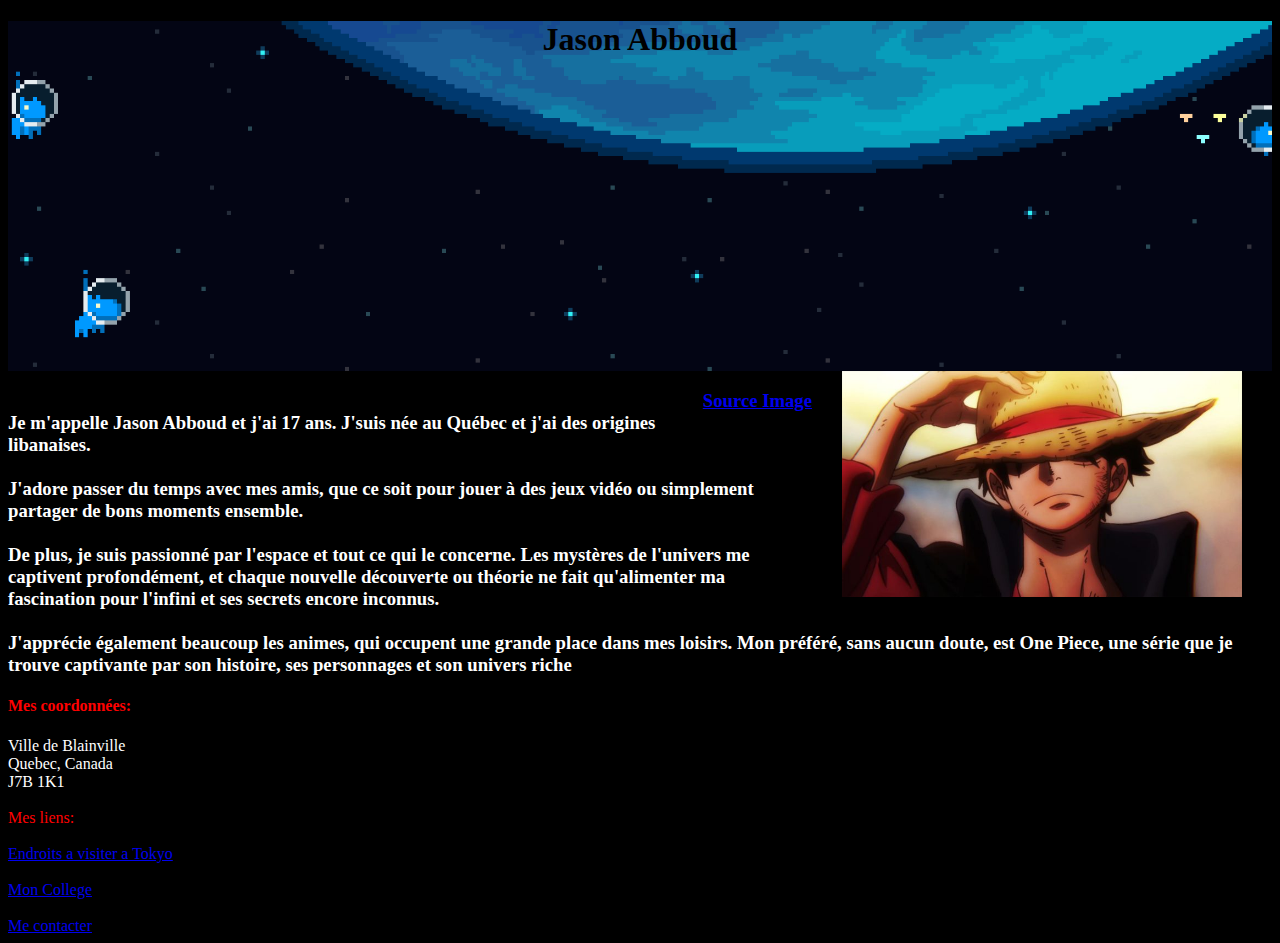
<file: index.html>
<!DOCTYPE html>
<html lang="fr">
<head>
    <meta charset="UTF-8">
    <meta name="viewport" content="width=device-width, initial-scale=1.0">
    <title>Document</title>
    <link rel="stylesheet" href="css/style2.css">
   <style>
    header{
        background-image: url(images/tumblr_0c9ea04b5af5e977328e63b59f26c910_e5223e94_1920.gif);
        background-size: 250px;
        background-position: center;
        height: 350px;
        text-align: center;
        background-size: cover;
    }
    </style>
</head>
<body>
    
    <header>
        <div
        style="color:rgb(0, 0, 0)">
<h1> Jason Abboud </h1>
</div>
    </header>
<img src="images/luffy-straw-hat-one-piece-thumb-728x410.jpg" alt=""
style="max-height: 500px; max-width: 400px;padding-left: 30px;padding-right: 30px; float: right;">
<div style="float:right"> <a href="https://moewalls.com/anime/luffy-straw-hat-one-piece-live-wallpaper/" target="_blank"><h3>Source Image</h3></a></div>
    <div style="color: white"> 
    <h3> <br> Je m'appelle Jason Abboud et j'ai 17 ans. J'suis née au Québec et j'ai des origines libanaises.<br>
     <br> J'adore passer du temps avec mes amis, que ce soit pour jouer
 à des jeux vidéo ou simplement partager de bons moments ensemble.<br>
 <br> De plus, je suis passionné par l'espace et tout ce qui le concerne. 
 Les mystères de l'univers me captivent profondément, et chaque nouvelle 
 découverte ou théorie ne fait qu'alimenter ma fascination pour l'infini et ses secrets encore inconnus.<br>
 <br> J'apprécie également beaucoup les animes, qui occupent une grande place 
 dans mes loisirs. Mon préféré, sans aucun doute, est One Piece, une série que 
 je trouve captivante par son histoire, ses personnages et son univers riche<br></h3>
</div>
<div style="color:red"><h4> 
 Mes coordonnées:</h4> </div>
    <div style="color:white"> 
    Ville de Blainville <br>
    Quebec, Canada <br>
    J7B 1K1 <br>
</div>
    <div style="color:red">
    <br> Mes liens: <br> </div>
    <div style="color:white">
   <br> <a href="tokyo.html" target="_blank">Endroits a visiter a Tokyo</a><br>
   <br> <a href="https://clg.qc.ca" target="_blank">Mon College </a><br>
    <br><a href="mailto:202430991@edu.clg.qc.ca" target="_blank">Me contacter</a><br>

    
</div>




</body>
</html>
</file>
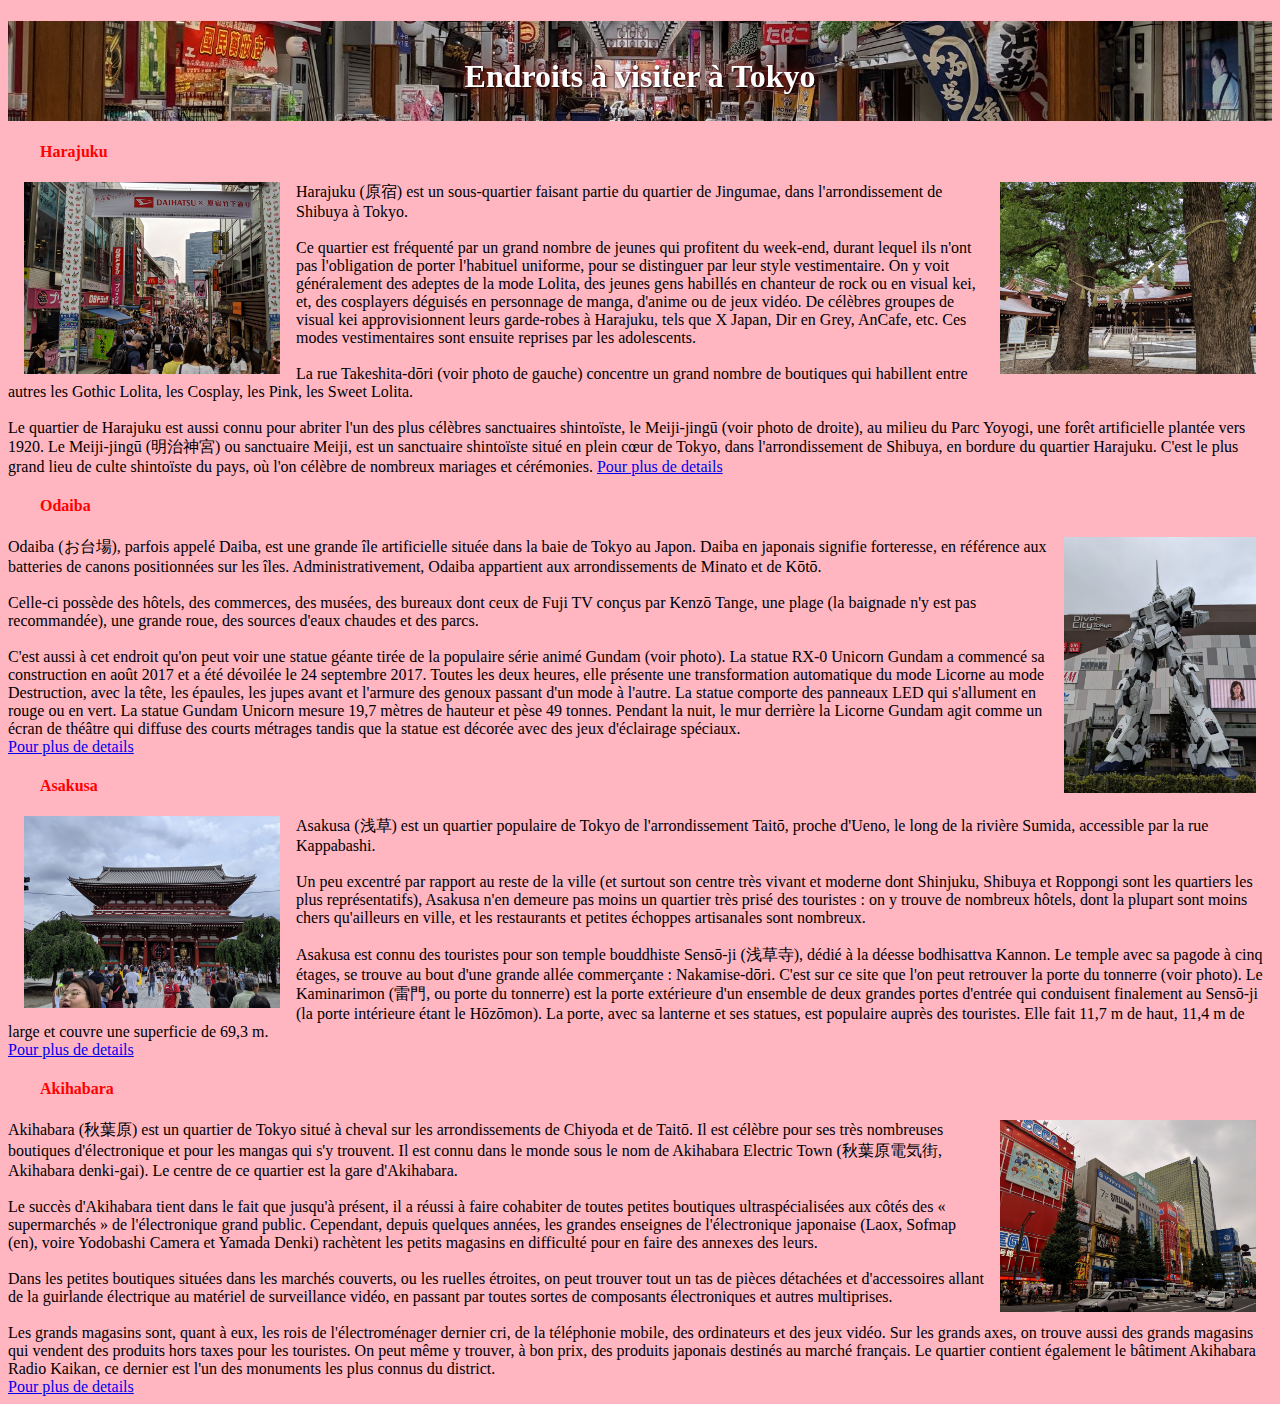
<file: tokyo.html>
<!DOCTYPE html>
<html lang="fr">
<head>
    <meta charset="UTF-8">
    <meta name="viewport" content="width=device-width, initial-scale=1.0">
    <title>Document</title>
    <link rel="stylesheet" href="css/style.css">

<style>
header{
    background-image: url(images/banniere.jpg);
    background-size: 100px;
    background-position: center;
    height: 100px;
    text-align: center;
    background-size: cover;
}


</style> 
</head> 
<body>
    <header>
      <div style="color: rgb(255, 255, 255)"> <h1> <br> Endroits à visiter à Tokyo<br></h1> </div>
    </header>
<div style="padding-left: 32px;color:red"> 
    <h4> Harajuku </h4>
 </div>
 <img src="images/harajuku.jpg" alt=""
 style="max-height: 256px; max-width: 256px;padding-left: 16px;padding-right: 16px; float: left;"> 
 <a href="https://fr.wikipedia.org/wiki/Meiji-jing%C5%AB" target="_blank"><img src="images/meiji-jingu.jpg" alt=""
 style="max-height: 256px; max-width: 256px;padding-left: 16px;padding-right: 16px; float: right;"></a>

Harajuku (原宿) est un sous-quartier faisant partie du quartier de Jingumae, dans l'arrondissement de Shibuya à Tokyo.<br>

<br> Ce quartier est fréquenté par un grand nombre de jeunes qui profitent du week-end, durant lequel ils n'ont pas
 l'obligation de porter l'habituel uniforme, pour se distinguer par leur style vestimentaire. On y voit généralement
 des adeptes de la mode Lolita, des jeunes gens habillés en chanteur de rock ou en visual kei, et, des cosplayers
 déguisés en personnage de manga, d'anime ou de jeux vidéo. De célèbres groupes de visual kei approvisionnent leurs
 garde-robes à Harajuku, tels que X Japan, Dir en Grey, AnCafe, etc. Ces modes vestimentaires sont ensuite reprises
 par les adolescents.<br>

<br> La rue Takeshita-dōri (voir photo de gauche) concentre un grand nombre de boutiques qui habillent entre autres les
 Gothic Lolita, les Cosplay, les Pink, les Sweet Lolita.<br>

<br> Le quartier de Harajuku est aussi connu pour abriter l'un des plus célèbres sanctuaires shintoïste, le Meiji-jingū
 (voir photo de droite), au milieu du Parc Yoyogi, une forêt artificielle plantée vers 1920. Le Meiji-jingū (明治神宮) ou
 sanctuaire Meiji, est un sanctuaire shintoïste situé en plein cœur de Tokyo, dans l'arrondissement de Shibuya, en
 bordure du quartier Harajuku. C'est le plus grand lieu de culte shintoïste du pays, où l'on célèbre de nombreux mariages et cérémonies. 
 <a href="https://fr.wikipedia.org/wiki/Harajuku" target ="_blank">Pour plus de details</a> 
 <br>

 <div style="padding-left: 32px;color:red"> 
    <h4> Odaiba </h4>
 </div>
 <a href="https://en.wikipedia.org/wiki/Statue_of_Unicorn_Gundam" target="_blank"><img src="images/gundam.jpg" alt=""
    style="max-height: 256px; max-width: 256px;padding-left: 16px;padding-right: 16px; float: right;"></a>
 Odaiba (お台場), parfois appelé Daiba, est une grande île artificielle située dans la baie de Tokyo au Japon. Daiba en
 japonais signifie forteresse, en référence aux batteries de canons positionnées sur les îles. Administrativement,
 Odaiba appartient aux arrondissements de Minato et de Kōtō.<br>

 <br> Celle-ci possède des hôtels, des commerces, des musées, des bureaux dont ceux de Fuji TV conçus par Kenzō Tange, une
 plage (la baignade n'y est pas recommandée), une grande roue, des sources d'eaux chaudes et des parcs.<br>

 <br> C'est aussi à cet endroit qu'on peut voir une statue géante tirée de la populaire série animé Gundam (voir photo).
 La statue RX-0 Unicorn Gundam a commencé sa construction en août 2017 et a été dévoilée le 24 septembre 2017.
 Toutes les deux heures, elle présente une transformation automatique du mode Licorne au mode Destruction, avec la
 tête, les épaules, les jupes avant et l'armure des genoux passant d'un mode à l'autre. La statue comporte des
 panneaux LED qui s'allument en rouge ou en vert. La statue Gundam Unicorn mesure 19,7 mètres de hauteur et pèse 49
 tonnes. Pendant la nuit, le mur derrière la Licorne Gundam agit comme un écran de théâtre qui diffuse des courts
 métrages tandis que la statue est décorée avec des jeux d'éclairage spéciaux. <br>
 <a href="https://fr.wikipedia.org/wiki/Odaiba" target="_blank">Pour plus de details</a>

 <div style="padding-left: 32px;color:red"> 
    <h4> Asakusa </h4>
 </div>
 <a href="https://fr.wikipedia.org/wiki/Kaminarimon" target="_blank"><img src="images/kaminarimon.jpg" alt=""
    style="max-height: 256px; max-width: 256px;padding-left: 16px;padding-right: 16px; float: left;"></a>

    Asakusa (浅草) est un quartier populaire de Tokyo de l'arrondissement Taitō, proche d'Ueno, le long de la rivière
    Sumida, accessible par la rue Kappabashi.<br>

    <br> Un peu excentré par rapport au reste de la ville (et surtout son centre très vivant et moderne dont Shinjuku,
    Shibuya et Roppongi sont les quartiers les plus représentatifs), Asakusa n'en demeure pas moins un quartier très
    prisé des touristes : on y trouve de nombreux hôtels, dont la plupart sont moins chers qu'ailleurs en ville, et les
    restaurants et petites échoppes artisanales sont nombreux. <br>

    <br> Asakusa est connu des touristes pour son temple bouddhiste Sensō-ji (浅草寺), dédié à la déesse bodhisattva Kannon. Le
    temple avec sa pagode à cinq étages, se trouve au bout d'une grande allée commerçante : Nakamise-dōri. C'est sur ce
    site que l'on peut retrouver la porte du tonnerre (voir photo). Le Kaminarimon (雷門, ou porte du tonnerre) est la
    porte extérieure d'un ensemble de deux grandes portes d'entrée qui conduisent finalement au Sensō-ji (la porte
    intérieure étant le Hōzōmon). La porte, avec sa lanterne et ses statues, est populaire auprès des touristes. Elle
    fait 11,7 m de haut, 11,4 m de large et couvre une superficie de 69,3 m. <br>
    <a href="https://fr.wikipedia.org/wiki/Asakusa" target="_blank">Pour plus de details</a>

    <div style="padding-left: 32px;color:red"> 
        <h4> Akihabara </h4>
     </div>
     <img src="images/akihabara.jpg" alt=""
     style="max-height: 256px; max-width: 256px;padding-left: 16px;padding-right: 16px; float: right;">
Akihabara (秋葉原) est un quartier de Tokyo situé à cheval sur les arrondissements de Chiyoda et de Taitō. Il est
    célèbre pour ses très nombreuses boutiques d'électronique et pour les mangas qui s'y trouvent. Il est connu dans le
    monde sous le nom de Akihabara Electric Town (秋葉原電気街, Akihabara denki-gai). Le centre de ce quartier est la gare
    d'Akihabara.<br>

    <br>Le succès d'Akihabara tient dans le fait que jusqu'à présent, il a réussi à faire cohabiter de toutes petites
    boutiques ultraspécialisées aux côtés des « supermarchés » de l'électronique grand public. Cependant, depuis
    quelques années, les grandes enseignes de l'électronique japonaise (Laox, Sofmap (en), voire Yodobashi Camera et
    Yamada Denki) rachètent les petits magasins en difficulté pour en faire des annexes des leurs.<br>
    
    <br>Dans les petites boutiques situées dans les marchés couverts, ou les ruelles étroites, on peut trouver tout un tas
    de pièces détachées et d'accessoires allant de la guirlande électrique au matériel de surveillance vidéo, en passant
    par toutes sortes de composants électroniques et autres multiprises.<br>
    
    <br>Les grands magasins sont, quant à eux, les rois de l'électroménager dernier cri, de la téléphonie mobile, des
    ordinateurs et des jeux vidéo. Sur les grands axes, on trouve aussi des grands magasins qui vendent des produits
    hors taxes pour les touristes. On peut même y trouver, à bon prix, des produits japonais destinés au marché
    français. Le quartier contient également le bâtiment Akihabara Radio Kaikan, ce dernier est l'un des monuments les
    plus connus du district.<br>
    <a href="https://fr.wikipedia.org/wiki/Akihabara" target="_blank">Pour plus de details</a>








 
        
 
   
    
    
</body>
</html>
</file>
<file: css/style2.css>
body{
    background-color: black;
}
</file>
<file: css/style.css>
header h1{
    text-shadow: 1px 1px 2px black, 0 0 1em red, 0 0 0.2em red;
filter: grayscale(0.5);
}

body{
    background-color: lightpink;
}
</file>
